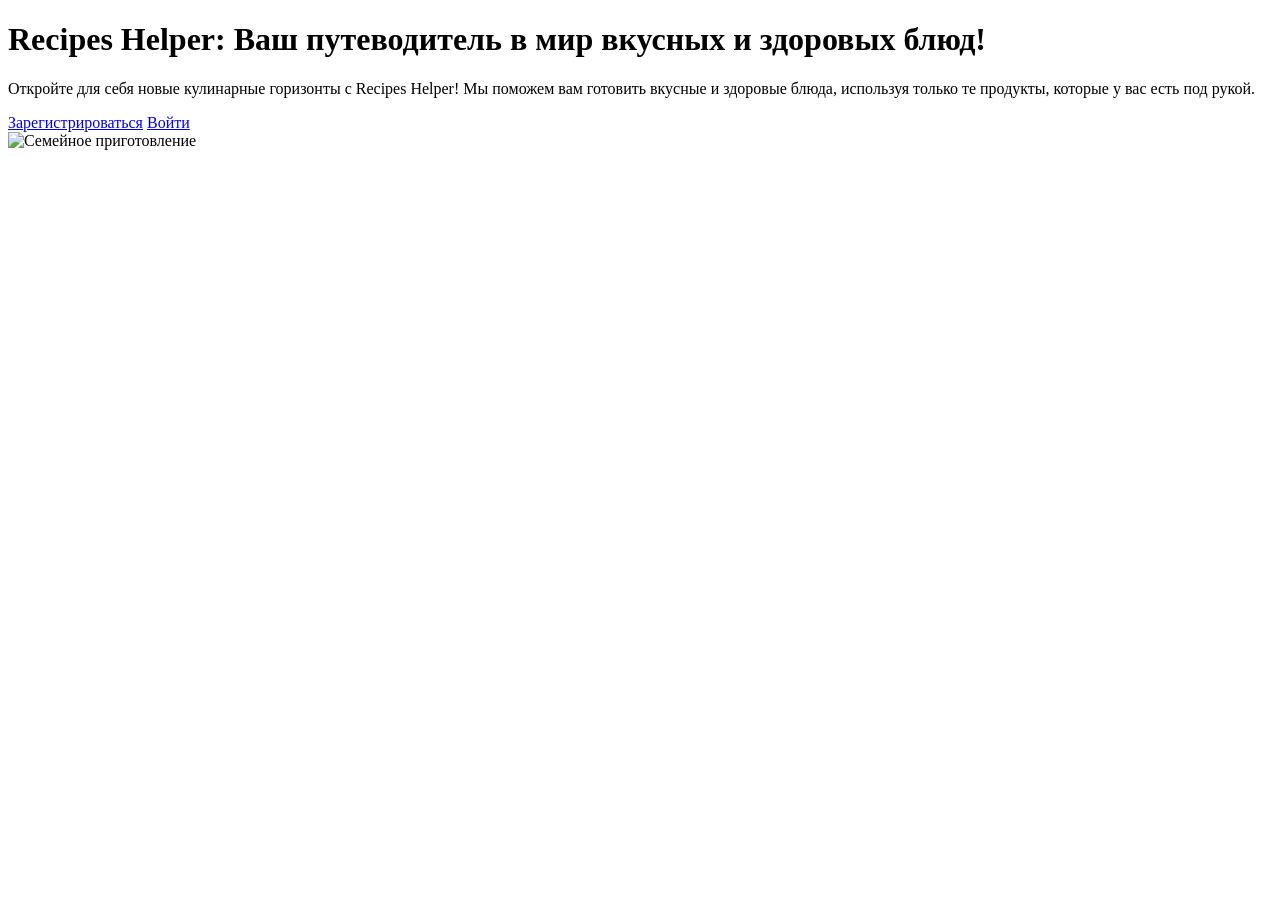
<file: src/main/resources/templates/index.html>
<!DOCTYPE html>

<html lang="en" xmlns:th="http://www.thymeleaf.org">

<head>
    <meta charset="UTF-8">
    <link rel="stylesheet" th:href="@{/css/landing.css}">
    <title>Recipes Helper</title>
</head>
<body>
<div class="main-container">
    <div class="left-content">
        <h1>Recipes Helper: Ваш путеводитель в мир вкусных и здоровых блюд!</h1>
        <p>Откройте для себя новые кулинарные горизонты с Recipes Helper!
            Мы поможем вам готовить вкусные и здоровые блюда, используя только те продукты,
            которые у вас есть под рукой.</p>
        <div class="field">
            <a type="submit" href="signup" > Зарегистрироваться</a>
            <a type="submit" href="login.html">Войти</a>
        </div>
    </div>
    <div class="right-image">
        <img th:src="@{/images/family_cooked.jpg}" alt="Семейное приготовление">
    </div>
</div>
</body>
</file>
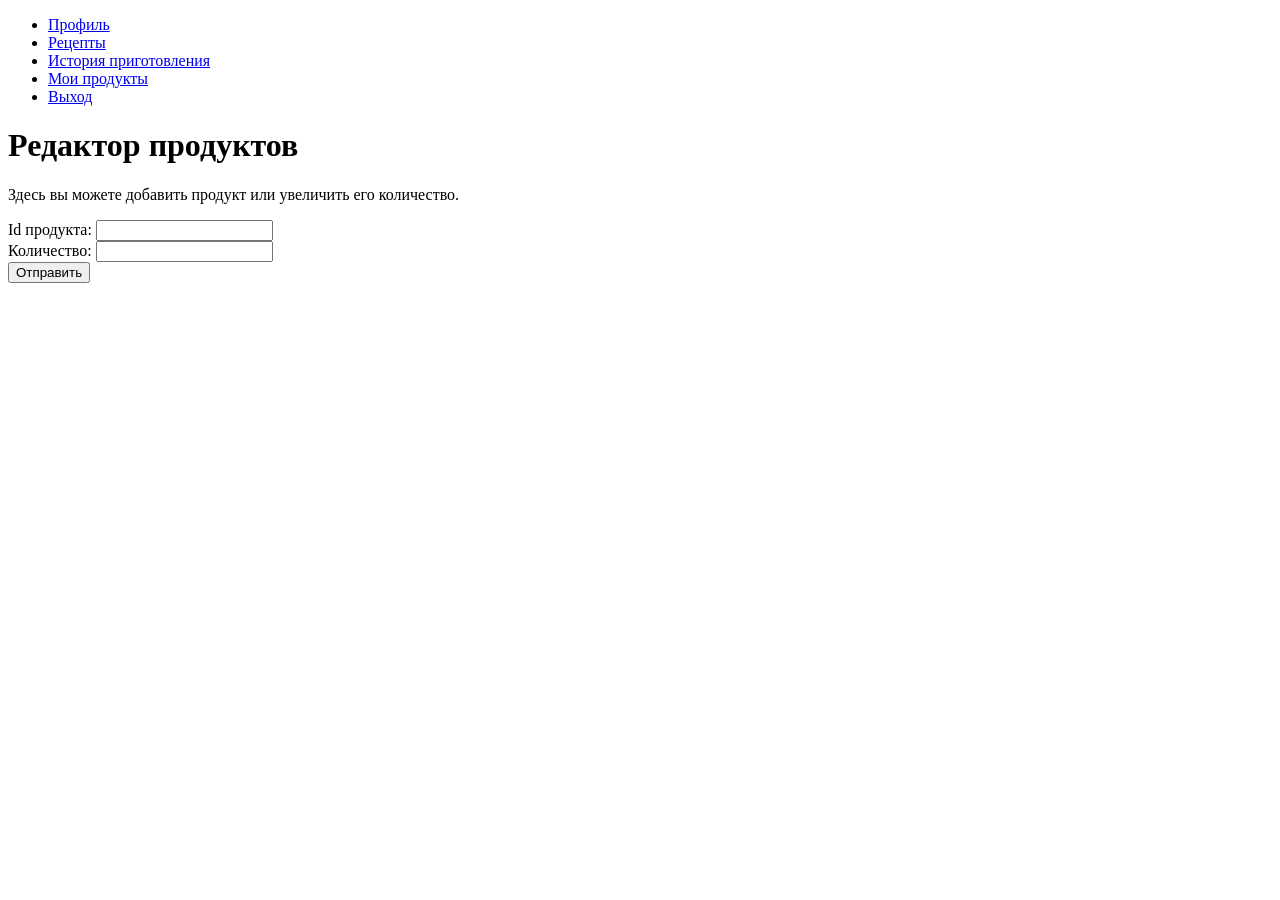
<file: src/main/resources/templates/edit_products.html>
<!DOCTYPE html>
<html lang="en" xmlns:th="http://www.thymeleaf.org">
<head>
    <meta charset="UTF-8">
    <link rel="stylesheet" th:href="@{/css/main.css}">
    <title>Продукты</title>
</head>
<body>
<ul class="menu-main">
    <li><a href="/settings" >Профиль</a></li>
    <li><a href="/recipes" >Рецепты</a></li>
    <li><a href="/history" >История приготовления</a></li>
    <li><a href="/products" class="current">Мои продукты</a></li>
    <li><a href="/logout" >Выход</a></li>
</ul>


<h1>Редактор продуктов</h1>
<p>Здесь вы можете добавить продукт или увеличить его количество.</p>
<form th:action="@{/products}" th:object="${UserProductRequest}" method="post">
    <label for="userName">Id продукта:</label>
    <input type="text" id="userName" th:field="*{productId}" /><br />

    <label for="password">Количество:</label>
    <input type="text" id="password" th:field="*{count}" /><br />


    <button type="submit">Отправить</button>
</form>
</body>
</html>
</file>
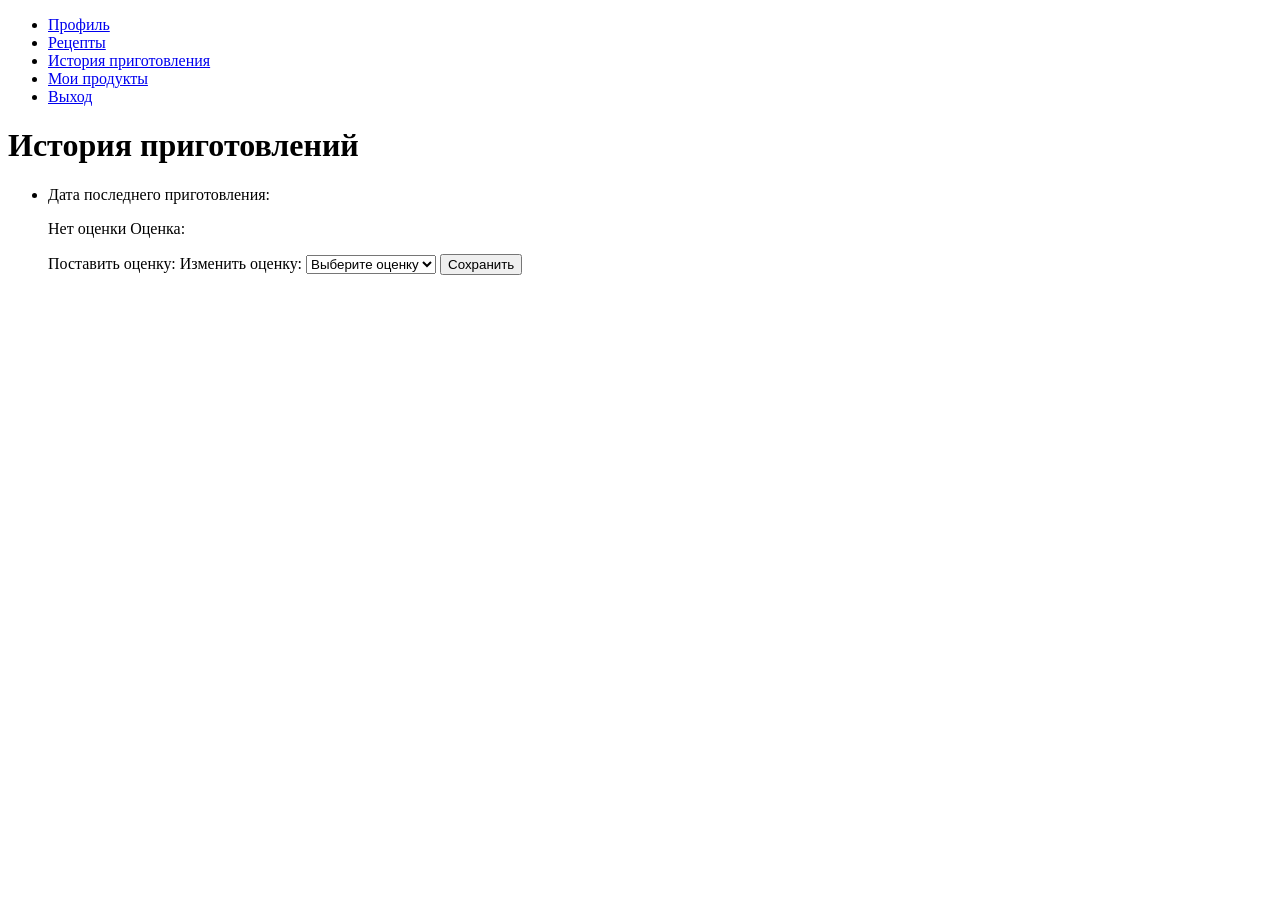
<file: src/main/resources/templates/history.html>
<!DOCTYPE html>
<html lang="en" xmlns:th="http://www.thymeleaf.org">
<head>
    <meta charset="UTF-8">
    <link rel="stylesheet" th:href="@{/css/main.css}">
    <title>История приготовлений</title>
</head>
<body>
<ul class="menu-main">
    <li><a href="/settings" >Профиль</a></li>
    <li><a href="/recipes" >Рецепты</a></li>
    <li><a href="/history" class="current">История приготовления</a></li>
    <li><a href="/products" >Мои продукты</a></li>
    <li><a href="/logout" >Выход</a></li>
</ul>
    <h1>История приготовлений</h1>
    <ul class="recipes-list">
        <li th:each="recipe : ${history}" class="recipe-item">
            <a th:href="@{'/recipes/' + ${recipe.recipeId}}" th:text="${recipe.recipeName}" class="recipe-title"></a>
            <p> Дата последнего приготовления: <span th:text="${recipe.date}"></span></p>
            <p>
                <span th:if="${recipe.rate == null}">Нет оценки</span>
                <span th:unless="${recipe.rate == null}">Оценка: <span th:text="${recipe.rate.description}"></span></span>
            </p>

            <!-- форма для изменения оценки -->
            <form th:action="@{/history}" method="post"> 
                <input type="hidden" name="recipeId" th:value="${recipe.recipeId}" />
                <label for="rating" th:if="${recipe.rate == null}">Поставить оценку:</label>
                <label for="rating" th:unless="${recipe.rate == null}">Изменить оценку:</label>
                <select name="rating" id="rating" required>
                    <option value="" disabled selected>Выберите оценку</option>
                    <option th:each="rate : ${ratings}"
                        th:value="${rate.name()}"
                        th:text="${rate.description}"
                        th:selected="${rate == recipe.rate}">
                    </option>
                </select>
                <button type="submit">Сохранить</button>
            </form>

        </li>
    </ul>
</body>
</html>
</file>
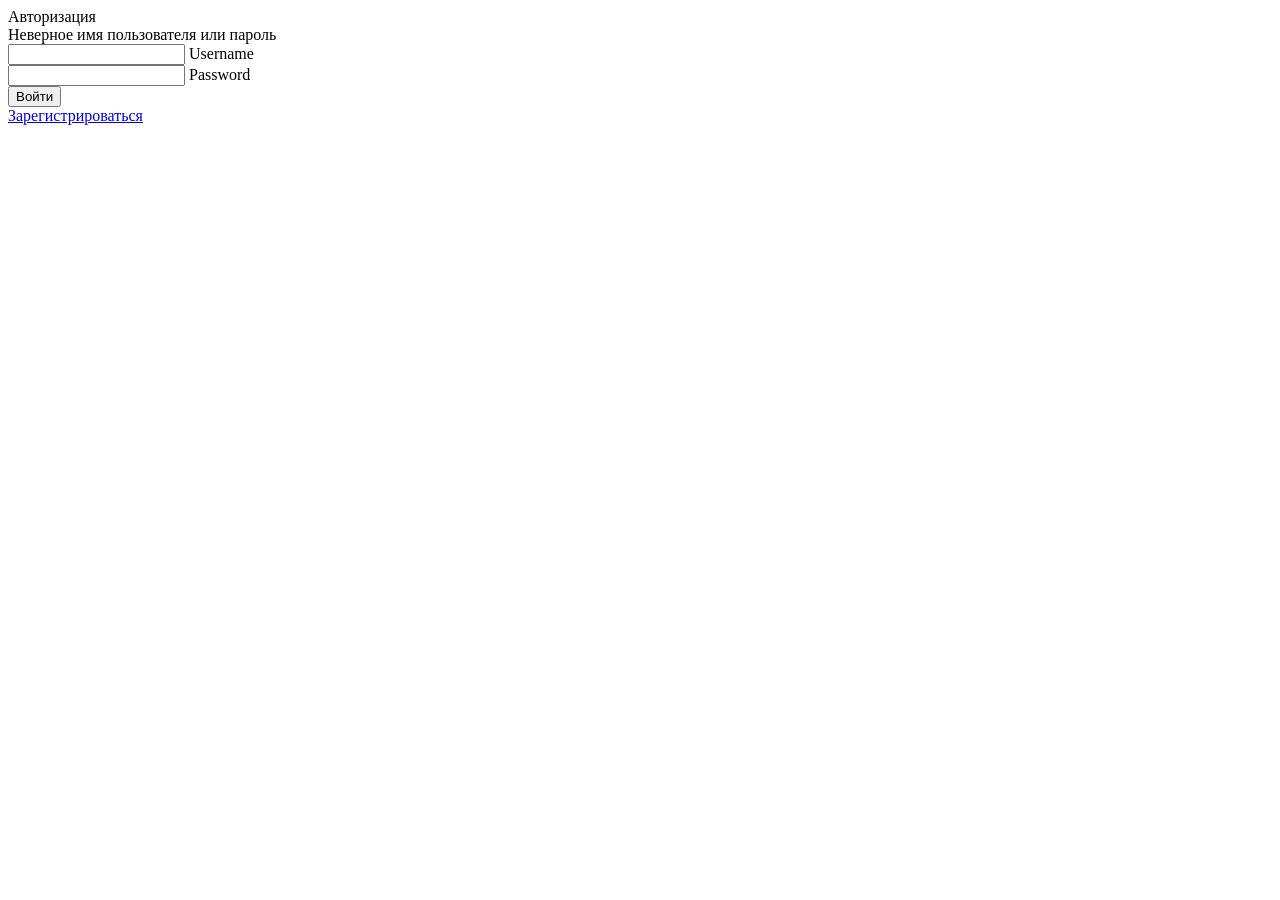
<file: src/main/resources/templates/login.html>
<!DOCTYPE html>
<html lang="en" xmlns:th="http://www.thymeleaf.org">

<head>
    <meta charset="UTF-8">
    <link rel="stylesheet" th:href="@{css/autorization.css}">
    <title>Login</title>
</head>

<body>
    <div class="wrapper">
        <div class="title">
            Авторизация
        </div>
        <!-- Блок для отображения ошибок -->
        <div th:if="${param.error}" class="error-message">
            <span>Неверное имя пользователя или пароль</span>
        </div>
        <form method="post" action="/login">
            <div class="field">
                <input type="text" name="username" required />
                <label>Username</label>
            </div>
            <div class="field">
                <input type="password" name="password" required />
                <label>Password</label>
            </div>
            <div class="field">
                <input type="submit" value="Войти">
            </div>
            <div class="signup-link">
                <a href="/signup">Зарегистрироваться</a>
            </div>
        </form>
    </div>
</body>

</html>
</file>
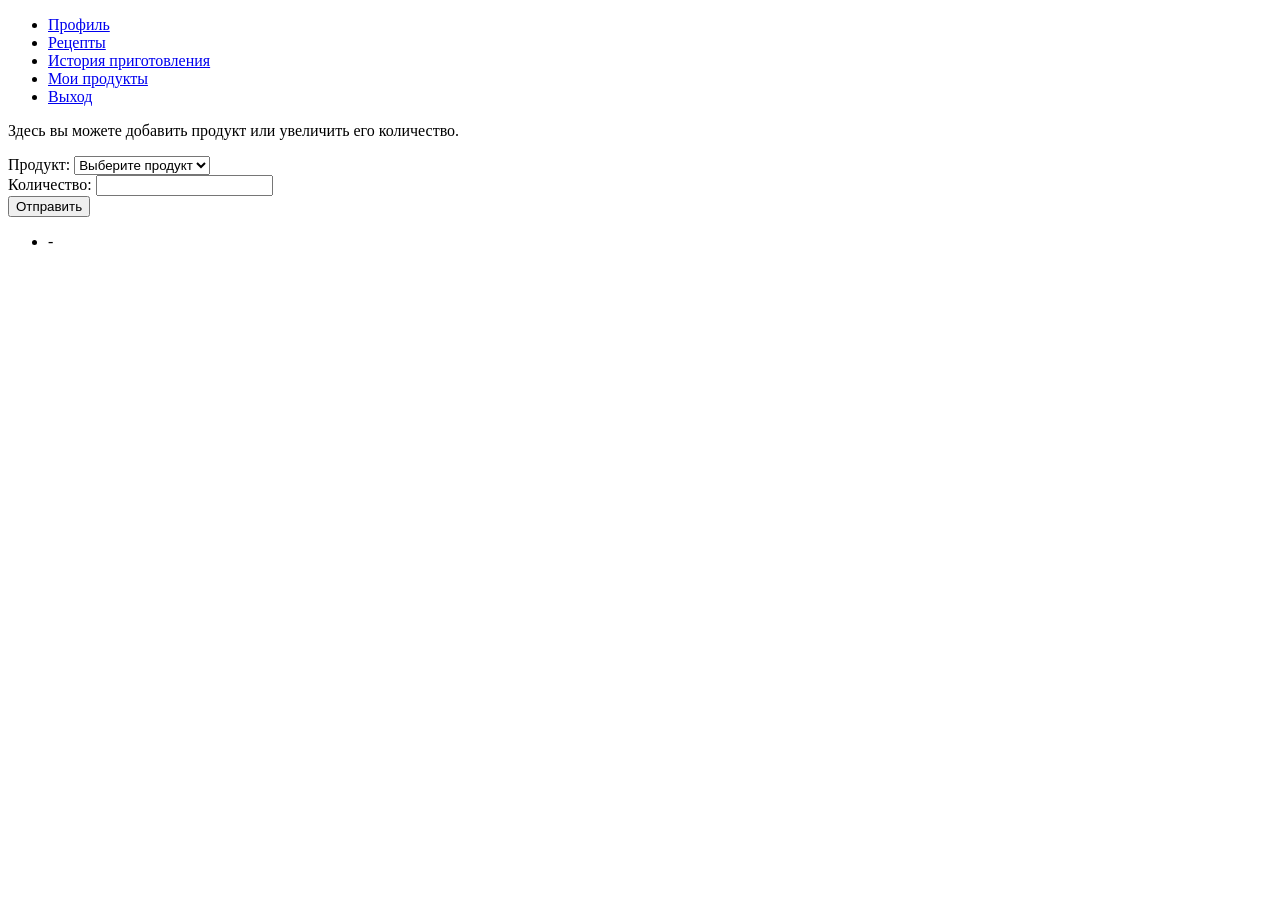
<file: src/main/resources/templates/products.html>
<!DOCTYPE html>
<html lang="en" xmlns:th="http://www.thymeleaf.org">
<head>
    <meta charset="UTF-8">
    <link rel="stylesheet" th:href="@{/css/main.css}">
    <title>Мои продукты</title>

    <script>
        // JS для отображения единицы измерения выбранного продукта
        function updateUnit() {
            const select = document.getElementById('productSelect');
            const unitSpan = document.getElementById('unitSpan');
            const selectedOption = select.options[select.selectedIndex];
            const unit = selectedOption.getAttribute('data-unit');
            unitSpan.textContent = unit ? unit : '';
        }
        window.onload = function() {
            updateUnit();
            document.getElementById('productSelect').addEventListener('change', updateUnit);
        }
    </script>

</head>
<body>
<ul class="menu-main">
    <li><a href="/settings" >Профиль</a></li>
    <li><a href="/recipes" >Рецепты</a></li>
    <li><a href="/history" >История приготовления</a></li>
    <li><a href="/products" class="current">Мои продукты</a></li>
    <li><a href="/logout" >Выход</a></li>
</ul>

    <p>Здесь вы можете добавить продукт или увеличить его количество.</p>
    <form th:action="@{/products}" th:object="${UserProductRequest}" method="post">
        <label for="productSelect">Продукт:</label>
        <select id="productSelect" th:field="*{productId}" required>
            <option value="" disabled selected>Выберите продукт</option>
            <option th:each="prod : ${products}"
                    th:value="${prod.productId}"
                    th:text="${prod.productName}"
                    th:attr="data-unit=${prod.unit}">
            </option>
        </select><br />

        <label for="count">Количество:</label>
        <input type="number" id="count" th:field="*{count}" min="1" required />
        <span id="unitSpan" style="margin-left: 5px;"></span><br />

        <button type="submit">Отправить</button>
    </form>


    <div th:if="${successMessage}" style="color: green; font-weight: bold; margin-bottom: 10px;">
        <p th:text="${successMessage}"></p>
    </div>
     
<ul class="recipes-list">
    <li th:each="product : ${user_products}" class="recipe-item">
        <span th:text="${product.productName}"></span> - 
        <span class="recipe-description" th:text="${product.count}"></span>
        <span class="recipe-description" th:text="${product.unit}"></span>
    </li>
</ul>

</body>
</file>
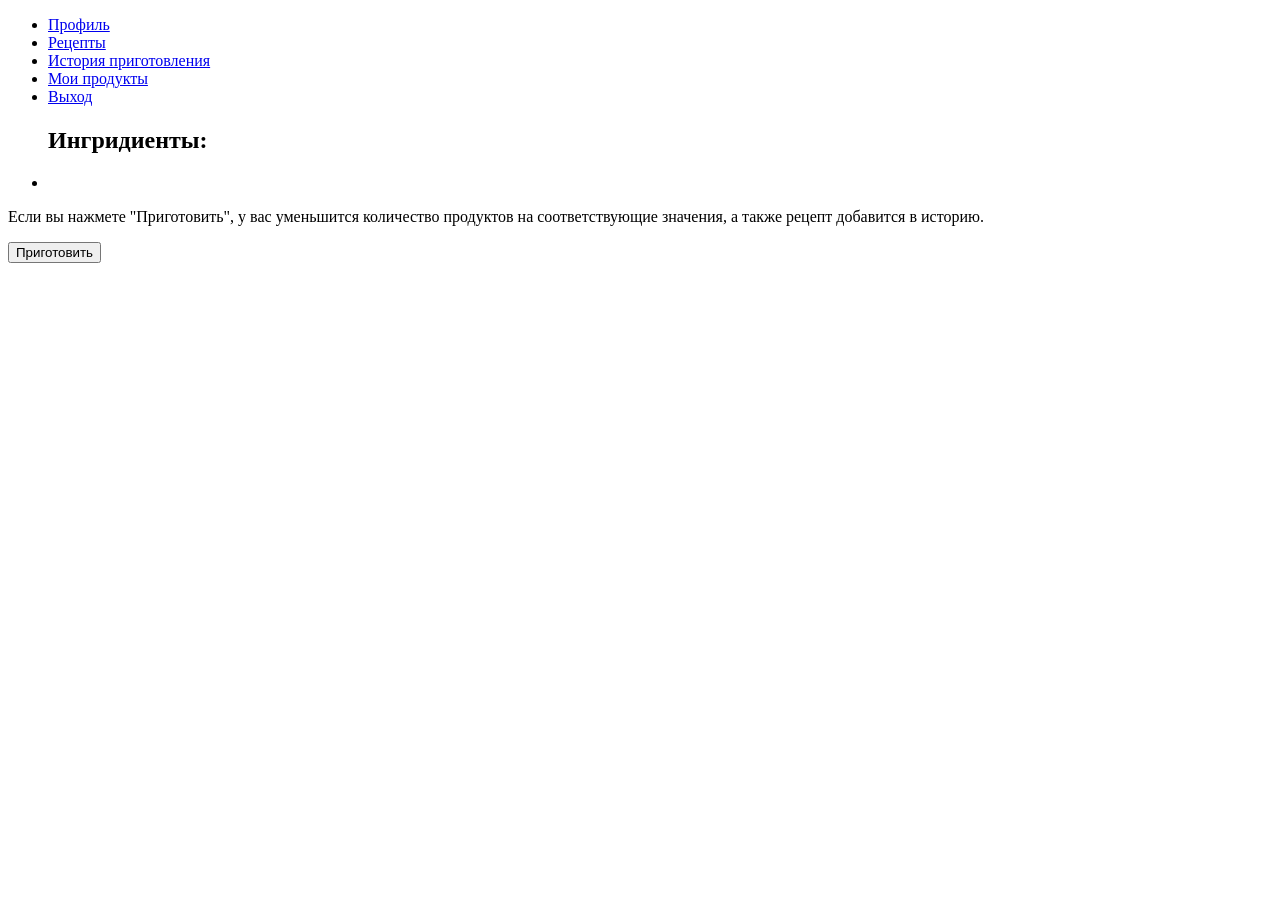
<file: src/main/resources/templates/recipe.html>
<!DOCTYPE html>
<html lang="en" xmlns:th="http://www.thymeleaf.org">
<head>
    <meta charset="UTF-8">
    <link rel="stylesheet" th:href="@{/css/main.css}">
    <title>Рецепт</title>
</head>
<body>

<ul class="menu-main">
    <li><a href="/settings" >Профиль</a></li>
    <li><a href="/recipes">Рецепты</a></li>
    <li><a href="/history" >История приготовления</a></li>
    <li><a href="/products" >Мои продукты</a></li>
    <li><a href="/logout" >Выход</a></li>
</ul>
<div th:if="${successMessage}" class="alert alert-success" role="alert" >
    <span th:text="${successMessage}"></span>
</div>

    <h1 th:text="${recipe.name}"></h1>
    <p th:text="${recipe.description}"></p>
    <div th:if="${recipe.ingredients != null}">
        <ul  class="recipes-list">
        <h2>Ингридиенты:</h2>
            <li th:each="ingredient : ${recipe.ingredients}" class="recipe-item">
                <span th:text="${ingredient.productName + ' - ' + ingredient.count + ' ' + ingredient.unit + '.'}"></span>
                <span th:if="${ingredient.missing>0}"
                    th:text="${'Вам не хватает '+ ingredient.missing + ' ' + ingredient.unit}"></span>
            </li>
        </ul>
    </div>
    <div th:if="${recipe.canCook}">
        <p>Если вы нажмете "Приготовить", у вас уменьшится количество продуктов на соответствующие значения, а также рецепт добавится в историю.</p>
        <form th:action="@{/recipes/cook}" method="post">
            <input type="hidden" name="recipeId" th:value="${recipe.recipeId}"/>
            <button type="submit">Приготовить</button>
        </form>
    </div>
<script th:if="${successMessage}">
    alert([[${successMessage}]]);
</script>
</body>
</html>
</file>
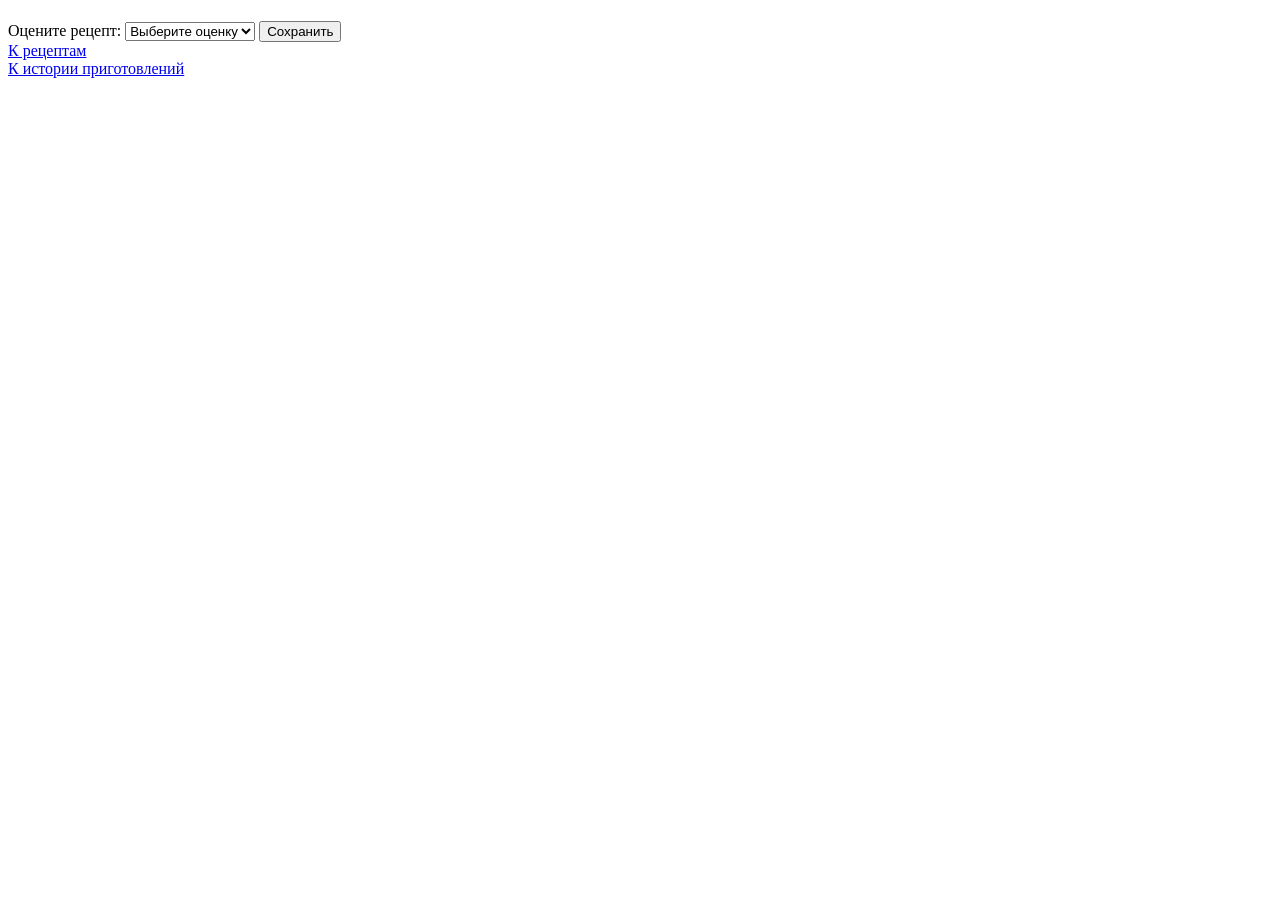
<file: src/main/resources/templates/recipe_success.html>
<!DOCTYPE html>
<html lang="en" xmlns:th="http://www.thymeleaf.org">
<head>
    <meta charset="UTF-8" />
    <title>Рецепт</title>
</head>
<body>
    <h1 th:text="'Вы успешно приготовили ' + ${recipe.recipeName} + '!'"></h1>

    <form th:action="@{/history}" method="post"> 
        <input type="hidden" name="recipeId" th:value="${recipe.recipeId}" />
        <label for="rating">Оцените рецепт:</label>
        <select name="rating" id="rating" required>
            <option value="" disabled selected>Выберите оценку</option>
            <option th:each="rate : ${ratings}"
                th:value="${rate.name()}"
                th:text="${rate.description}"
                th:selected="${rate == recipe.rate}">
            </option>
        </select>
        <button type="submit">Сохранить</button>
    </form>

    <div>
        <a href="/recipes">К рецептам</a>
    </div>
    <div>
        <a href="/history">К истории приготовлений</a>
    </div>
</body>
</html>
</file>
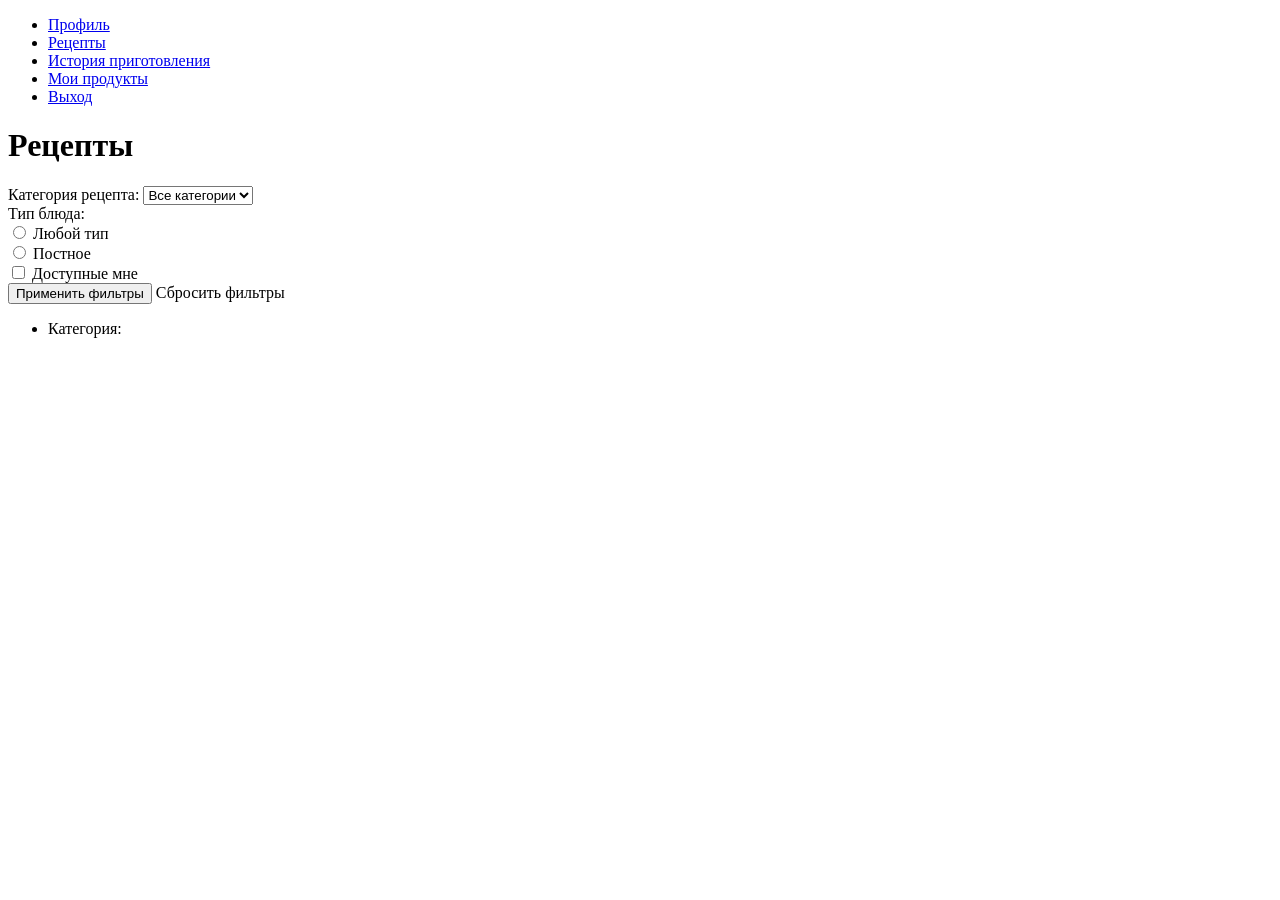
<file: src/main/resources/templates/recipes.html>
<!DOCTYPE html>
<html lang="ru" xmlns:th="http://www.thymeleaf.org">
<head>
    <link rel="stylesheet" th:href="@{/css/main.css}">
    <meta charset="UTF-8">
    <title>Рецепты</title>
</head>
<body>
    <ul class="menu-main">
        <li><a href="/settings" >Профиль</a></li>
        <li><a href="/recipes" class="current">Рецепты</a></li>
        <li><a href="/history" >История приготовления</a></li>
        <li><a href="/products" >Мои продукты</a></li>
        <li><a href="/logout" >Выход</a></li>
    </ul>
    <h1>Рецепты</h1>

    <div class="filters-container">
        <form th:action="@{/recipes}" method="get">
            <!-- Фильтр по категории рецепта -->
            <div class="filter-group">
                <label for="recipeCategory">Категория рецепта:</label>
                <select id="recipeCategory" name="recipeCategory">
                    <option value="">Все категории</option>
                    <option th:each="category : ${T(com.example.recipes_helper.model.RecipeCategory).values()}"
                            th:value="${category}"
                            th:text="${category}"
                            th:selected="${param.recipeCategory != null && param.recipeCategory[0] == category.name()}">
                    </option>
                </select>
            </div>
            
            <!-- Фильтр по категории продукта -->
            <div class="filter-group">
                <label>Тип блюда:</label>
                <div class="radio-options">
                    <div class="radio-option">
                        <input type="radio" id="allProducts" name="productCategory" value="" 
                               th:checked="${param.productCategory == null || param.productCategory[0] == ''}">
                        <label for="allProducts">Любой тип</label>
                    </div>
                    <div class="radio-option">
                        <input type="radio" id="postnoe" name="productCategory" value="Постное"
                               th:checked="${param.productCategory != null && param.productCategory[0] == 'Постное'}">
                        <label for="postnoe">Постное</label>
                    </div>
                </div>
            </div>
            
            <!-- Фильтр "Доступные мне" -->
            <div class="filter-group">
                <div class="checkbox-options">
                    <div class="checkbox-option">
                        <input type="checkbox" id="available" name="available" value="true"
                               th:checked="${param.available != null && param.available[0] == 'true'}">
                        <label for="available">Доступные мне</label>
                    </div>
                </div>
            </div>

            <div class="actions">
                <button type="submit">Применить фильтры</button>
                <a th:href="@{/recipes}" class="btn btn-reset">Сбросить фильтры</a>
            </div>
        </form>
    </div>
    
    <ul class="recipes-list">
        <li th:each="recipe : ${recipes}" class="recipe-item">
            <a th:href="@{'/recipes/' + ${recipe.recipeId}}" class="recipe-title" th:text="${recipe.recipeName}"></a>
            <p class="recipe-description" th:text="${recipe.description}"></p>
            <p class="recipe-category">
                Категория: <span th:text="${recipe.recipeCategory}"></span>
            </p>
        </li>
    </ul>
</body>
</html>
</file>
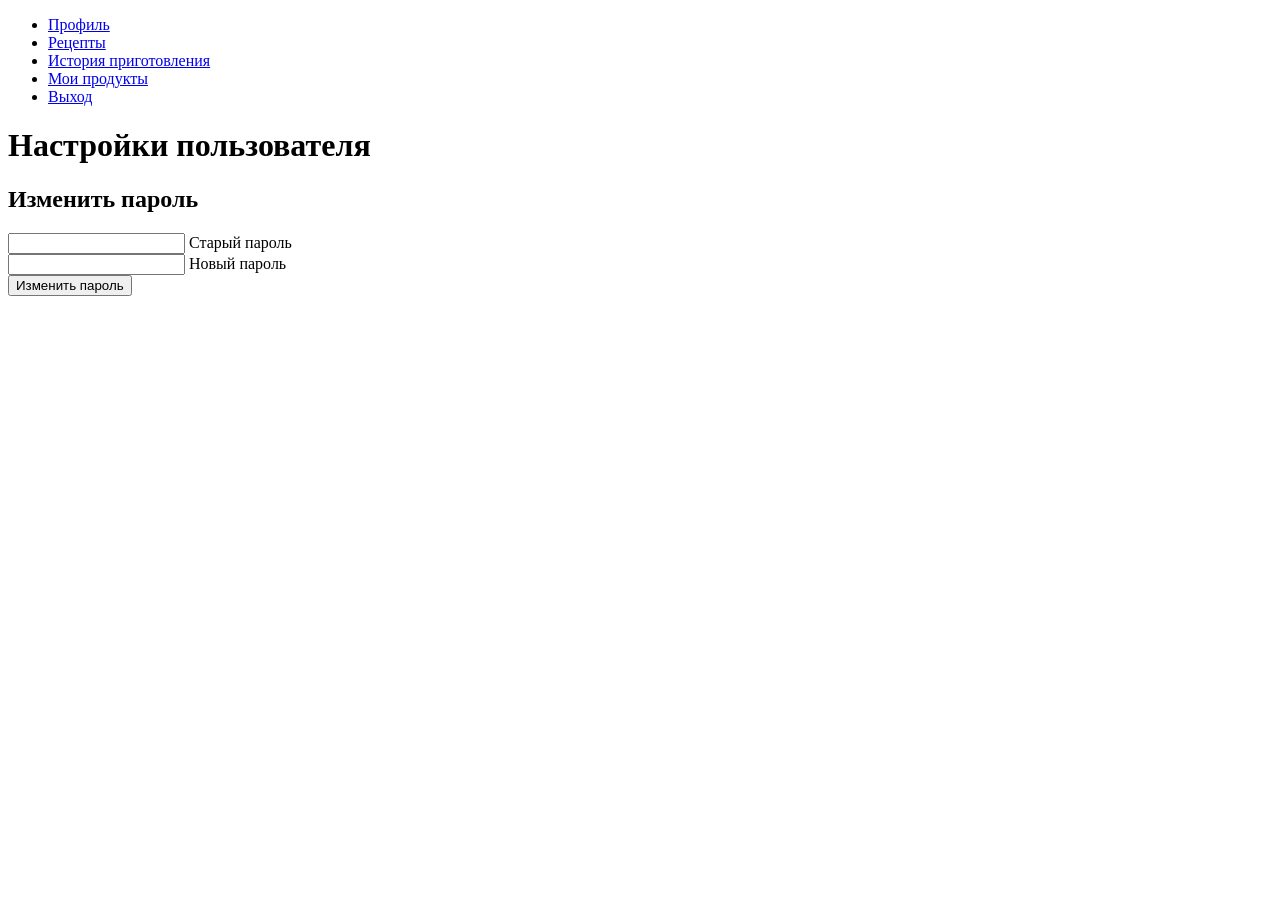
<file: src/main/resources/templates/settings.html>
<!DOCTYPE html>
<html xmlns:th="http://www.thymeleaf.org">
<head>
    <link rel="stylesheet" th:href="@{/css/main.css}">

    <title>Настройки</title>
</head>
<body>
<ul class="menu-main">
    <li><a href="/settings" class="current">Профиль</a></li>
    <li><a href="/recipes" >Рецепты</a></li>
    <li><a href="/history" >История приготовления</a></li>
    <li><a href="/products" >Мои продукты</a></li>
    <li><a href="/logout" >Выход</a></li>
</ul>
    <h1>Настройки пользователя</h1>
<div class="filters-container">
    <h2>Изменить пароль</h2>
    <form th:action="@{/settings}" method="post">
        <div class="field">
            <input type="password" id="oldPassword" name="oldPassword" required/>
            <label>Старый пароль</label>
        </div>
        <div class="field">
            <input type="password" id="newPassword" name="newPassword" required/>
            <label>Новый пароль</label>
        </div>
        <div class="field">
            <input type="submit" value="Изменить пароль">
        </div>
        <div th:if="${message}" style="color: rgb(255, 0, 221);">
            <p th:text="${message}"></p>
        </div>
    </form>
</div>
</body>
</html>
</file>
